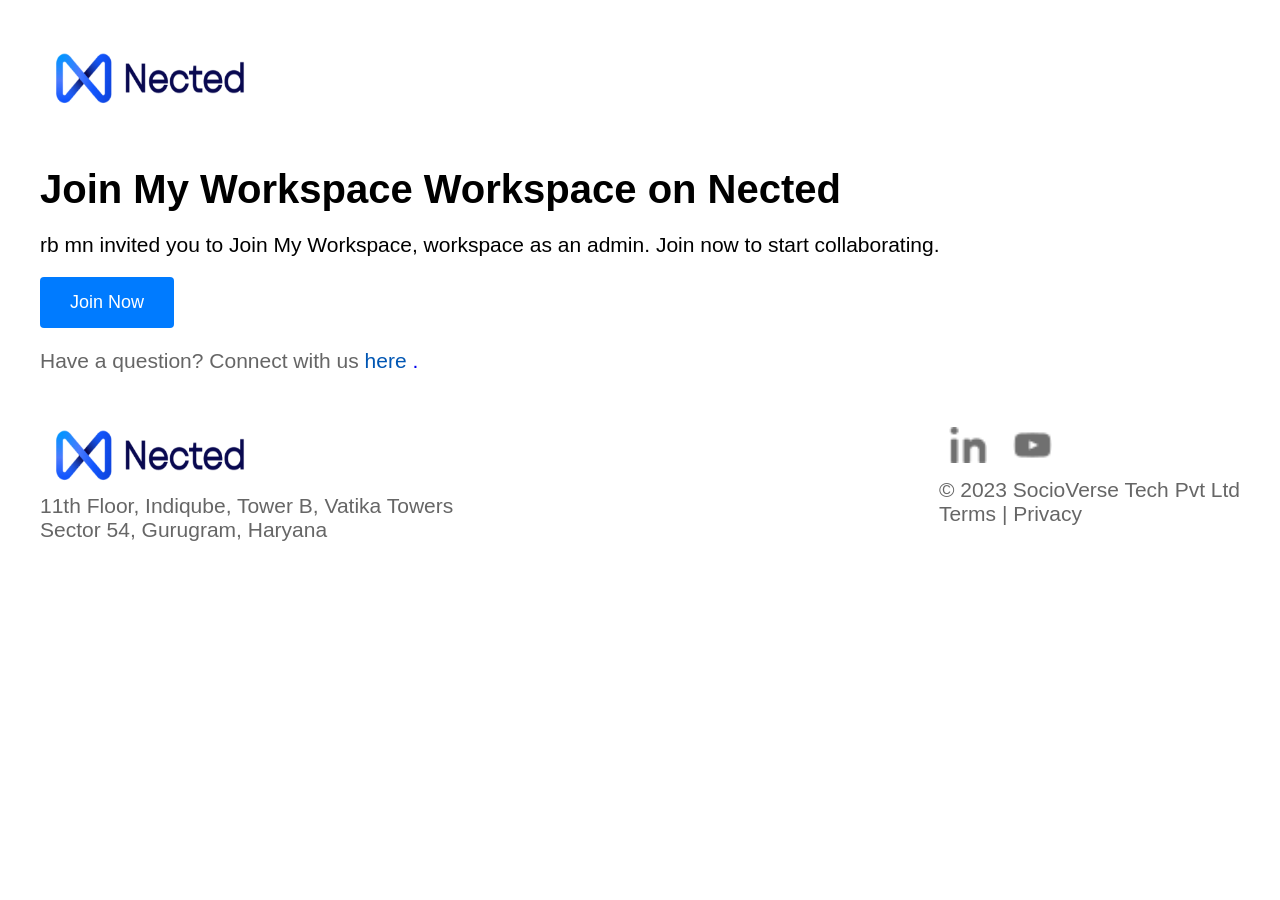
<file: index.html>
<!DOCTYPE html>
<html lang="en">
  <head>
    <meta charset="UTF-8" />
    <meta name="viewport" content="width=device-width, initial-scale=1.0" />
    <title>landing page</title>
    <link rel="stylesheet" href="style1.css" />
  </head>
  <body>
    <header>
      <img id="icons-size" src="nected_logo.png" alt="" />
    </header>

    <main>
      <div id="main-area">
        <div id="msg-area">
          <h1>Join My Workspace Workspace on Nected</h1>
          <p>
            rb mn invited you to Join My Workspace, workspace as an admin. Join
            now to start collaborating.
          </p>
        </div>
        <!-- Message Area Ends Here -->
        <div id="join-btn">
          <a id="btn" href="#">Join Now</a>
          <p id="grey-color-text">
            Have a question? Connect with us
            <a href="#"><span class="blue-color">here</span> .</a>
          </p>
          <br />
        </div>
      </div>
    </main>

    <!--footer section starts here -->
    <footer class="footer-container" id="grey-color-text">
      <div class="address">
        <img id="icons-size" src="nected_logo.png" alt="" /> <br />
        11th Floor, Indiqube, Tower B, Vatika Towers <br />
        Sector 54, Gurugram, Haryana <br />
      </div>

      <div>
        <a href="#"> <img id="social-icons" src="linkedin.png" alt="" /></a>
        <a href="#"><img id="social-icons" src="youtube.png" alt="" /></a>
        <br />
        © 2023 SocioVerse Tech Pvt Ltd <br />
        Terms | Privacy
      </div>
    </footer>
  </body>
</html>
</file>
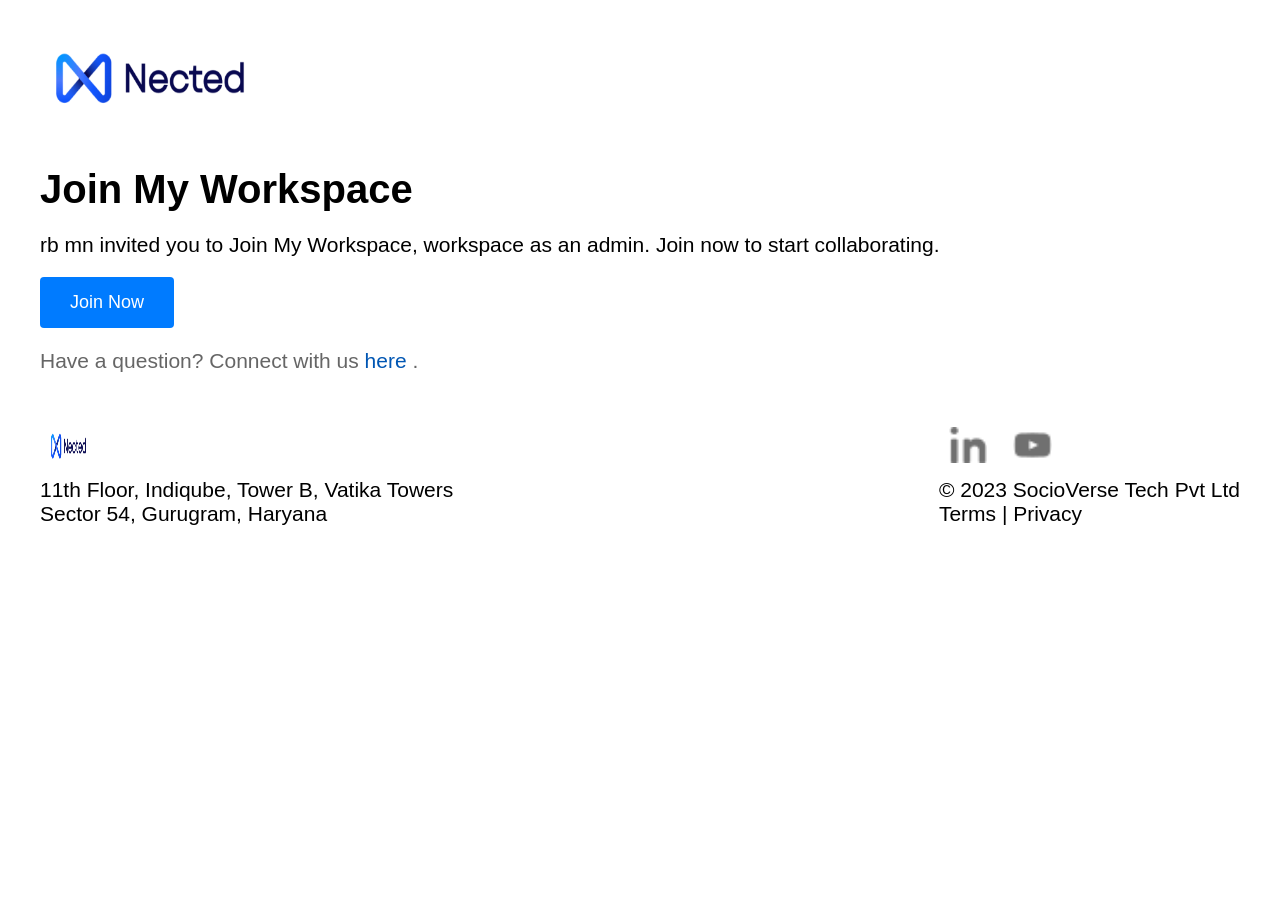
<file: index1.html>
<!DOCTYPE html>
<html lang="en">
  <head>
    <meta charset="UTF-8" />
    <meta name="viewport" content="width=device-width, initial-scale=1.0" />
    <title>landing page</title>
    <link rel="stylesheet" href="style1.css" />
  </head>
  <body>
    <header>
      <img id="icons-size" src="nected_logo.png" alt="" />
    </header>

    <main>
      <div id="main-area">
        <div id="msg-area">
          <h1>Join My Workspace</h1>
          <p>
            rb mn invited you to Join My Workspace, workspace as an admin. Join
            now to start collaborating.
          </p>
        </div>
        <!-- Message Area Ends Here -->
        <div id="join-btn">
          <a id="btn" href="#">Join Now</a>
          <p id="grey-color-text">
            Have a question? Connect with us
            <span class="blue-color">here</span> .
          </p>
          <br />
        </div>
      </div>
    </main>

    <!--footer section starts here -->
    <footer class="footer-container">
      <div class="address">
        <img id="social-icons" src="nected_logo.png" alt="" /> <br />
        11th Floor, Indiqube, Tower B, Vatika Towers <br />
        Sector 54, Gurugram, Haryana <br />
      </div>

      <div>
        <a href="#"> <img id="social-icons" src="linkedin.png" alt="" /></a>
        <a href="#"><img id="social-icons" src="youtube.png" alt="" /></a>
        <br />
        © 2023 SocioVerse Tech Pvt Ltd <br />
        Terms | Privacy
      </div>
    </footer>
  </body>
</html>
</file>
<file: style1.css>
body {
  font-family: Arial, sans-serif;
  margin: 40px;
  padding: 0;
  /* background-color: #f0f0f0; */
  background-color: white;
}
#icons-size {
  height: 8vh;
  width: 16vw;
  margin-left: 10px;
}

h1 {
  font-size: 40px;
  margin-bottom: 15px;
}

p {
  margin-bottom: 20px;
}
a {
  text-decoration: none;
}

#btn {
  display: inline-block;
  background-color: #007bff;
  color: #fff;
  text-decoration: none;
  padding: 15px 30px;
  border-radius: 4px;
  font-size: 18px;
}

#btn:hover {
  background-color: #0056b3;
}

.footer {
  text-align: center;
  font-size: 14px;
  color: #666;
  margin-top: 30px;
}
#grey-color-text {
  color: #666;
}
#social-icons {
  height: 4vh;
  width: 3vw;
  margin: 10px;
}
.footer-container {
  display: flex;
  flex-wrap: wrap;
  justify-content: space-between;
}
.blue-color {
  color: #0056b3;
}

#msg-area {
  margin-top: 50px;
}

/* CSS for mobile devices */
@media (max-width: 480px) {
  body {
    font-size: 16px;
  }
  #icons-size {
    height: 8vh;
    width: 24vw;
    margin-left: 10px;
  }
  #social-icons {
    height: 3vh;
    width: 5vw;
    margin: 10px;
  }
}

/* CSS for tablets */
@media (min-width: 481px) and (max-width: 768px) {
  body {
    font-size: 18px;
  }

  #icons-size {
    height: 8vh;
    width: 24vw;
    margin-left: 10px;
  }
  #social-icons {
    height: 3vh;
    width: 4vw;
    margin: 10px;
  }
}

/* CSS for desktop computers */
@media (min-width: 769px) {
  body {
    font-size: 21px;
  }
}
</file>
